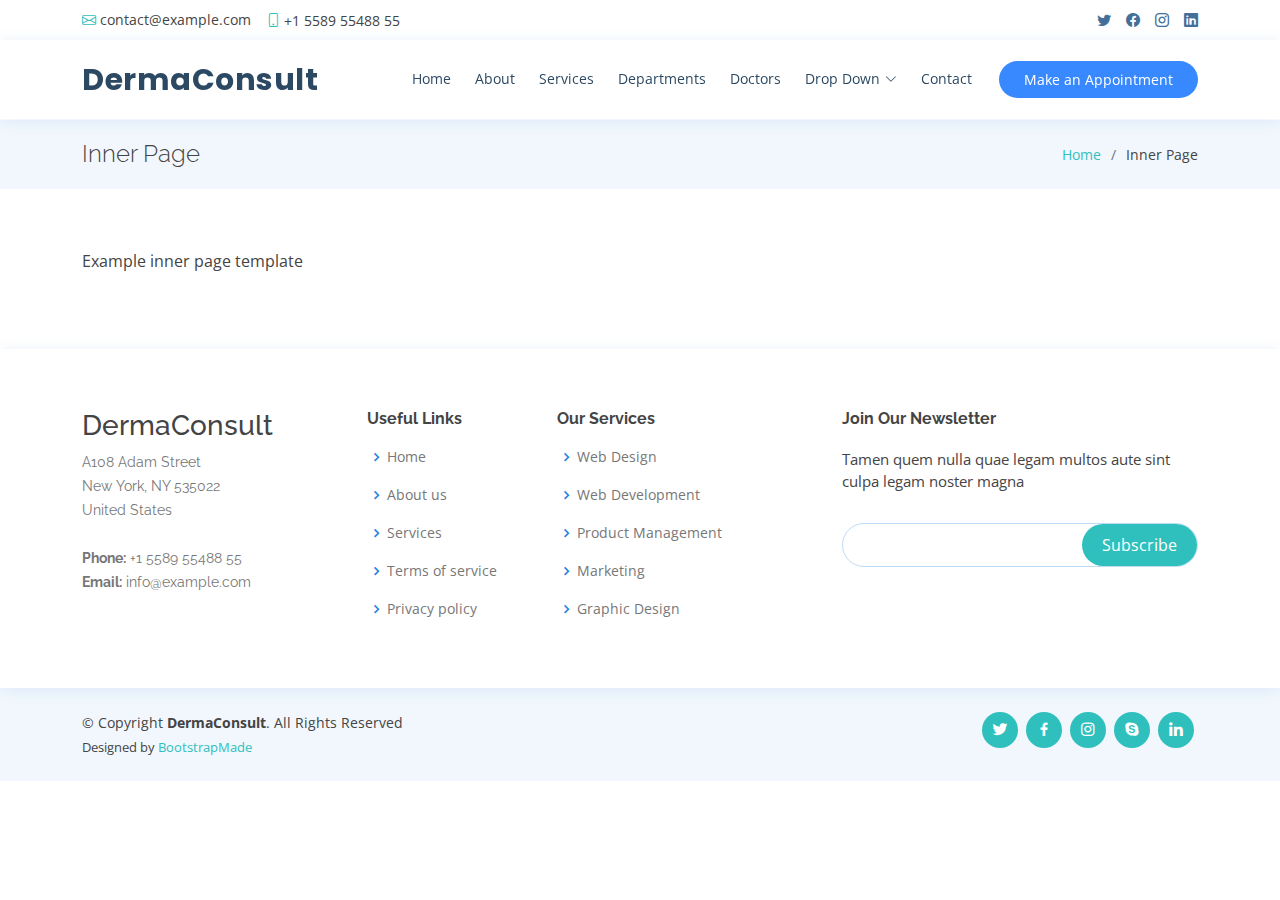
<file: inner-page.html>
<!DOCTYPE html>
<html lang="en">

<head>
  <meta charset="utf-8">
  <meta content="width=device-width, initial-scale=1.0" name="viewport">

  <title>Inner Page - DermaConsult Bootstrap Template</title>
  <meta content="" name="description">
  <meta content="" name="keywords">
  <!-- Google tag (gtag.js) -->
  <script async src="https://www.googletagmanager.com/gtag/js?id=UA-214784173-1">
  </script>
  <script>
    window.dataLayer = window.dataLayer || [];
    function gtag(){dataLayer.push(arguments);}
    gtag('js', new Date());

    gtag('config', 'UA-214784173-1');
  </script>
  <!-- Favicons -->
  <link href="assets/img/favicon.png" rel="icon">
  <link href="assets/img/apple-touch-icon.png" rel="apple-touch-icon">

  <!-- Google Fonts -->
  <link href="https://fonts.googleapis.com/css?family=Open+Sans:300,300i,400,400i,600,600i,700,700i|Raleway:300,300i,400,400i,500,500i,600,600i,700,700i|Poppins:300,300i,400,400i,500,500i,600,600i,700,700i" rel="stylesheet">

  <!-- Vendor CSS Files -->
  <link href="assets/vendor/fontawesome-free/css/all.min.css" rel="stylesheet">
  <link href="assets/vendor/animate.css/animate.min.css" rel="stylesheet">
  <link href="assets/vendor/bootstrap/css/bootstrap.min.css" rel="stylesheet">
  <link href="assets/vendor/bootstrap-icons/bootstrap-icons.css" rel="stylesheet">
  <link href="assets/vendor/boxicons/css/boxicons.min.css" rel="stylesheet">
  <link href="assets/vendor/glightbox/css/glightbox.min.css" rel="stylesheet">
  <link href="assets/vendor/remixicon/remixicon.css" rel="stylesheet">
  <link href="assets/vendor/swiper/swiper-bundle.min.css" rel="stylesheet">

  <!-- Template Main CSS File -->
  <link href="assets/css/style.css" rel="stylesheet">

  <!-- =======================================================
  * Template Name: DermaConsult
  * Updated: Jul 27 2023 with Bootstrap v5.3.1
  * Template URL: https://bootstrapmade.com/DermaConsult-free-medical-bootstrap-theme/
  * Author: BootstrapMade.com
  * License: https://bootstrapmade.com/license/
  ======================================================== -->
</head>

<body>

  <!-- ======= Top Bar ======= -->
  <div id="topbar" class="d-flex align-items-center fixed-top">
    <div class="container d-flex justify-content-between">
      <div class="contact-info d-flex align-items-center">
        <i class="bi bi-envelope"></i> <a href="mailto:contact@example.com">contact@example.com</a>
        <i class="bi bi-phone"></i> +1 5589 55488 55
      </div>
      <div class="d-none d-lg-flex social-links align-items-center">
        <a href="#" class="twitter"><i class="bi bi-twitter"></i></a>
        <a href="#" class="facebook"><i class="bi bi-facebook"></i></a>
        <a href="#" class="instagram"><i class="bi bi-instagram"></i></a>
        <a href="#" class="linkedin"><i class="bi bi-linkedin"></i></i></a>
      </div>
    </div>
  </div>

  <!-- ======= Header ======= -->
  <header id="header" class="fixed-top">
    <div class="container d-flex align-items-center">

      <h1 class="logo me-auto"><a href="index.html">DermaConsult</a></h1>
      <!-- Uncomment below if you prefer to use an image logo -->
      <!-- <a href="index.html" class="logo me-auto"><img src="assets/img/logo.png" alt="" class="img-fluid"></a>-->

      <nav id="navbar" class="navbar order-last order-lg-0">
        <ul>
          <li><a class="nav-link scrollto " href="#hero">Home</a></li>
          <li><a class="nav-link scrollto" href="#about">About</a></li>
          <li><a class="nav-link scrollto" href="#services">Services</a></li>
          <li><a class="nav-link scrollto" href="#departments">Departments</a></li>
          <li><a class="nav-link scrollto" href="#doctors">Doctors</a></li>
          <li class="dropdown"><a href="#"><span>Drop Down</span> <i class="bi bi-chevron-down"></i></a>
            <ul>
              <li><a href="#">Drop Down 1</a></li>
              <li class="dropdown"><a href="#"><span>Deep Drop Down</span> <i class="bi bi-chevron-right"></i></a>
                <ul>
                  <li><a href="#">Deep Drop Down 1</a></li>
                  <li><a href="#">Deep Drop Down 2</a></li>
                  <li><a href="#">Deep Drop Down 3</a></li>
                  <li><a href="#">Deep Drop Down 4</a></li>
                  <li><a href="#">Deep Drop Down 5</a></li>
                </ul>
              </li>
              <li><a href="#">Drop Down 2</a></li>
              <li><a href="#">Drop Down 3</a></li>
              <li><a href="#">Drop Down 4</a></li>
            </ul>
          </li>
          <li><a class="nav-link scrollto" href="#contact">Contact</a></li>
        </ul>
        <i class="bi bi-list mobile-nav-toggle"></i>
      </nav><!-- .navbar -->

      <a href="#appointment" class="appointment-btn scrollto"><span class="d-none d-md-inline">Make an</span> Appointment</a>

    </div>
  </header><!-- End Header -->

  <main id="main">

    <!-- ======= Breadcrumbs Section ======= -->
    <section class="breadcrumbs">
      <div class="container">

        <div class="d-flex justify-content-between align-items-center">
          <h2>Inner Page</h2>
          <ol>
            <li><a href="index.html">Home</a></li>
            <li>Inner Page</li>
          </ol>
        </div>

      </div>
    </section><!-- End Breadcrumbs Section -->

    <section class="inner-page">
      <div class="container">
        <p>
          Example inner page template
        </p>
      </div>
    </section>

  </main><!-- End #main -->

  <!-- ======= Footer ======= -->
  <footer id="footer">

    <div class="footer-top">
      <div class="container">
        <div class="row">

          <div class="col-lg-3 col-md-6 footer-contact">
            <h3>DermaConsult</h3>
            <p>
              A108 Adam Street <br>
              New York, NY 535022<br>
              United States <br><br>
              <strong>Phone:</strong> +1 5589 55488 55<br>
              <strong>Email:</strong> info@example.com<br>
            </p>
          </div>

          <div class="col-lg-2 col-md-6 footer-links">
            <h4>Useful Links</h4>
            <ul>
              <li><i class="bx bx-chevron-right"></i> <a href="#">Home</a></li>
              <li><i class="bx bx-chevron-right"></i> <a href="#">About us</a></li>
              <li><i class="bx bx-chevron-right"></i> <a href="#">Services</a></li>
              <li><i class="bx bx-chevron-right"></i> <a href="#">Terms of service</a></li>
              <li><i class="bx bx-chevron-right"></i> <a href="#">Privacy policy</a></li>
            </ul>
          </div>

          <div class="col-lg-3 col-md-6 footer-links">
            <h4>Our Services</h4>
            <ul>
              <li><i class="bx bx-chevron-right"></i> <a href="#">Web Design</a></li>
              <li><i class="bx bx-chevron-right"></i> <a href="#">Web Development</a></li>
              <li><i class="bx bx-chevron-right"></i> <a href="#">Product Management</a></li>
              <li><i class="bx bx-chevron-right"></i> <a href="#">Marketing</a></li>
              <li><i class="bx bx-chevron-right"></i> <a href="#">Graphic Design</a></li>
            </ul>
          </div>

          <div class="col-lg-4 col-md-6 footer-newsletter">
            <h4>Join Our Newsletter</h4>
            <p>Tamen quem nulla quae legam multos aute sint culpa legam noster magna</p>
            <form action="" method="post">
              <input type="email" name="email"><input type="submit" value="Subscribe">
            </form>
          </div>

        </div>
      </div>
    </div>

    <div class="container d-md-flex py-4">

      <div class="me-md-auto text-center text-md-start">
        <div class="copyright">
          &copy; Copyright <strong><span>DermaConsult</span></strong>. All Rights Reserved
        </div>
        <div class="credits">
          <!-- All the links in the footer should remain intact. -->
          <!-- You can delete the links only if you purchased the pro version. -->
          <!-- Licensing information: https://bootstrapmade.com/license/ -->
          <!-- Purchase the pro version with working PHP/AJAX contact form: https://bootstrapmade.com/DermaConsult-free-medical-bootstrap-theme/ -->
          Designed by <a href="https://bootstrapmade.com/">BootstrapMade</a>
        </div>
      </div>
      <div class="social-links text-center text-md-right pt-3 pt-md-0">
        <a href="#" class="twitter"><i class="bx bxl-twitter"></i></a>
        <a href="#" class="facebook"><i class="bx bxl-facebook"></i></a>
        <a href="#" class="instagram"><i class="bx bxl-instagram"></i></a>
        <a href="#" class="google-plus"><i class="bx bxl-skype"></i></a>
        <a href="#" class="linkedin"><i class="bx bxl-linkedin"></i></a>
      </div>
    </div>
  </footer><!-- End Footer -->

  <div id="preloader"></div>
  <a href="#" class="back-to-top d-flex align-items-center justify-content-center"><i class="bi bi-arrow-up-short"></i></a>

  <!-- Vendor JS Files -->
  <script src="assets/vendor/purecounter/purecounter_vanilla.js"></script>
  <script src="assets/vendor/bootstrap/js/bootstrap.bundle.min.js"></script>
  <script src="assets/vendor/glightbox/js/glightbox.min.js"></script>
  <script src="assets/vendor/swiper/swiper-bundle.min.js"></script>
  <script src="assets/vendor/php-email-form/validate.js"></script>

  <!-- Template Main JS File -->
  <script src="assets/js/main.js"></script>

</body>

</html>
</file>
<file: assets/css/style.css>
/**
* Template Name: DermaConsult
* Updated: Jul 27 2023 with Bootstrap v5.3.1
* Template URL: https://bootstrapmade.com/DermaConsult-free-medical-bootstrap-theme/
* Author: BootstrapMade.com
* License: https://bootstrapmade.com/license/
*/

/*--------------------------------------------------------------
# General
--------------------------------------------------------------*/
body {
  font-family: "Open Sans", sans-serif;
  color: #444444;
}

a {
  color: #2FC0BE;
  text-decoration: none;
}

a:hover {
  color: #3291e6;
  text-decoration: none;
}

h1,
h2,
h3,
h4,
h5,
h6 {
  font-family: "Raleway", sans-serif;
}

/*--------------------------------------------------------------
# Preloader
--------------------------------------------------------------*/
#preloader {
  position: fixed;
  top: 0;
  left: 0;
  right: 0;
  bottom: 0;
  z-index: 9999;
  overflow: hidden;
  background: #fff;
}

#preloader:before {
  content: "";
  position: fixed;
  top: calc(50% - 30px);
  left: calc(50% - 30px);
  border: 6px solid #2FC0BE;
  border-top-color: #d1e6f9;
  border-radius: 50%;
  width: 60px;
  height: 60px;
  animation: animate-preloader 1s linear infinite;
}

@keyframes animate-preloader {
  0% {
    transform: rotate(0deg);
  }

  100% {
    transform: rotate(360deg);
  }
}

/*--------------------------------------------------------------
# Back to top button
--------------------------------------------------------------*/
.back-to-top {
  position: fixed;
  visibility: hidden;
  opacity: 0;
  right: 15px;
  bottom: 15px;
  z-index: 996;
  background: #2FC0BE;
  width: 40px;
  height: 40px;
  border-radius: 4px;
  transition: all 0.4s;
}

.back-to-top i {
  font-size: 28px;
  color: #fff;
  line-height: 0;
}

.back-to-top:hover {
  background: #298ce5;
  color: #fff;
}

.back-to-top.active {
  visibility: visible;
  opacity: 1;
}

.datepicker-dropdown {
  padding: 20px !important;
}

/*--------------------------------------------------------------
# Top Bar
--------------------------------------------------------------*/
#topbar {
  background: #fff;
  height: 40px;
  font-size: 14px;
  transition: all 0.5s;
  z-index: 996;
}

#topbar.topbar-scrolled {
  top: -40px;
}

#topbar .contact-info a {
  line-height: 1;
  color: #444444;
  transition: 0.3s;
}

#topbar .contact-info a:hover {
  color: #2FC0BE;
}

#topbar .contact-info i {
  color: #2FC0BE;
  padding-right: 4px;
  margin-left: 15px;
  line-height: 0;
}

#topbar .contact-info i:first-child {
  margin-left: 0;
}

#topbar .social-links a {
  color: #437099;
  padding-left: 15px;
  display: inline-block;
  line-height: 1px;
  transition: 0.3s;
}

#topbar .social-links a:hover {
  color: #2FC0BE;
}

#topbar .social-links a:first-child {
  border-left: 0;
}

/*--------------------------------------------------------------
# Header
--------------------------------------------------------------*/
#header {
  background: #fff;
  transition: all 0.5s;
  z-index: 997;
  padding: 15px 0;
  top: 40px;
  box-shadow: 0px 2px 15px rgba(25, 119, 204, 0.1);
}

#header.header-scrolled {
  top: 0;
}

#header .logo {
  font-size: 30px;
  margin: 0;
  padding: 0;
  line-height: 1;
  font-weight: 700;
  letter-spacing: 0.5px;
  font-family: "Poppins", sans-serif;
}

#header .logo a {
  color: #2c4964;
}

#header .logo img {
  max-height: 100px;
}

/**
* Appointment Button *
*/
.appointment-btn {
  margin-left: 25px;
  background: #3889ff;
  color: #fff;
  border-radius: 50px;
  padding: 8px 25px;
  white-space: nowrap;
  transition: 0.3s;
  font-size: 14px;
  display: inline-block;
}

.appointment-btn:hover {
  background: #166ab5;
  color: #fff;
}

@media (max-width: 768px) {
  .appointment-btn {
    margin: 0 15px 0 0;
    padding: 6px 18px;
  }
}

/*--------------------------------------------------------------
# Navigation Menu
--------------------------------------------------------------*/
/**
* Desktop Navigation 
*/
.navbar {
  padding: 0;
}

.navbar ul {
  margin: 0;
  padding: 0;
  display: flex;
  list-style: none;
  align-items: center;
}

.navbar li {
  position: relative;
}

.navbar>ul>li {
  position: relative;
  white-space: nowrap;
  padding: 8px 0 8px 20px;
}

.navbar a,
.navbar a:focus {
  display: flex;
  align-items: center;
  justify-content: space-between;
  font-size: 14px;
  color: #2c4964;
  white-space: nowrap;
  transition: 0.3s;
  border-bottom: 2px solid #fff;
  padding: 5px 2px;
}

.navbar a i,
.navbar a:focus i {
  font-size: 12px;
  line-height: 0;
  margin-left: 5px;
}

.navbar a:hover,
.navbar .active,
.navbar .active:focus,
.navbar li:hover>a {
  color: #2FC0BE;
  border-color: #2FC0BE;
}

.navbar .dropdown ul {
  display: block;
  position: absolute;
  left: 20px;
  top: calc(100% + 30px);
  margin: 0;
  padding: 10px 0;
  z-index: 99;
  opacity: 0;
  visibility: hidden;
  background: #fff;
  box-shadow: 0px 0px 30px rgba(127, 137, 161, 0.25);
  transition: 0.3s;
}

.navbar .dropdown ul li {
  min-width: 200px;
}

.navbar .dropdown ul a {
  padding: 10px 20px;
  font-size: 14px;
  font-weight: 500;
  text-transform: none;
  color: #082744;
  border: none;
}

.navbar .dropdown ul a i {
  font-size: 12px;
}

.navbar .dropdown ul a:hover,
.navbar .dropdown ul .active:hover,
.navbar .dropdown ul li:hover>a {
  color: #2FC0BE;
}

.navbar .dropdown:hover>ul {
  opacity: 1;
  top: 100%;
  visibility: visible;
}

.navbar .dropdown .dropdown ul {
  top: 0;
  left: calc(100% - 30px);
  visibility: hidden;
}

.navbar .dropdown .dropdown:hover>ul {
  opacity: 1;
  top: 0;
  left: 100%;
  visibility: visible;
}

@media (max-width: 1366px) {
  .navbar .dropdown .dropdown ul {
    left: -90%;
  }

  .navbar .dropdown .dropdown:hover>ul {
    left: -100%;
  }
}

/**
* Mobile Navigation 
*/
.mobile-nav-toggle {
  color: #2c4964;
  font-size: 28px;
  cursor: pointer;
  display: none;
  line-height: 0;
  transition: 0.5s;
}

.mobile-nav-toggle.bi-x {
  color: #fff;
}

@media (max-width: 991px) {
  .mobile-nav-toggle {
    display: block;
  }

  .navbar ul {
    display: none;
  }
}

.navbar-mobile {
  position: fixed;
  overflow: hidden;
  top: 0;
  right: 0;
  left: 0;
  bottom: 0;
  background: rgba(28, 47, 65, 0.9);
  transition: 0.3s;
  z-index: 999;
}

.navbar-mobile .mobile-nav-toggle {
  position: absolute;
  top: 15px;
  right: 15px;
}

.navbar-mobile ul {
  display: block;
  position: absolute;
  top: 55px;
  right: 15px;
  bottom: 15px;
  left: 15px;
  padding: 10px 0;
  background-color: #fff;
  overflow-y: auto;
  transition: 0.3s;
}

.navbar-mobile>ul>li {
  padding: 0;
}

.navbar-mobile a,
.navbar-mobile a:focus {
  padding: 10px 20px;
  font-size: 15px;
  color: #2c4964;
  border: none;
}

.navbar-mobile a:hover,
.navbar-mobile .active,
.navbar-mobile li:hover>a {
  color: #2FC0BE;
}

.navbar-mobile .getstarted,
.navbar-mobile .getstarted:focus {
  margin: 15px;
}

.navbar-mobile .dropdown ul {
  position: static;
  display: none;
  margin: 10px 20px;
  padding: 10px 0;
  z-index: 99;
  opacity: 1;
  visibility: visible;
  background: #fff;
  box-shadow: 0px 0px 30px rgba(127, 137, 161, 0.25);
}

.navbar-mobile .dropdown ul li {
  min-width: 200px;
}

.navbar-mobile .dropdown ul a {
  padding: 10px 20px;
}

.navbar-mobile .dropdown ul a i {
  font-size: 12px;
}

.navbar-mobile .dropdown ul a:hover,
.navbar-mobile .dropdown ul .active:hover,
.navbar-mobile .dropdown ul li:hover>a {
  color: #2FC0BE;
}

.navbar-mobile .dropdown>.dropdown-active {
  display: block;
}

/*--------------------------------------------------------------
# Hero Section
--------------------------------------------------------------*/
#hero {
  width: 100%;
  height: 90vh;
  background: url("../img/h1.jpg") top center;
  background-size: cover;
  margin-bottom: -200px;
}

#hero .container {
  position: relative;
}

#hero h1 {
  margin: 0;
  font-size: 48px;
  font-weight: 700;
  line-height: 56px;
  text-transform: uppercase;
  color: #2c4964;
}

#hero h2 {
  color: #2c4964;
  margin: 10px 0 0 0;
  font-size: 24px;
}

#hero .btn-get-started {
  font-family: "Raleway", sans-serif;
  text-transform: uppercase;
  font-weight: 500;
  font-size: 14px;
  letter-spacing: 1px;
  display: inline-block;
  padding: 12px 35px;
  margin-top: 30px;
  border-radius: 50px;
  transition: 0.5s;
  color: #fff;
  background: #2FC0BE;
}

#hero .btn-get-started:hover {
  background: #3291e6;
}

@media (min-width: 1024px) {
  #hero {
    background-attachment: fixed;
  }
  

.why-us .content{

  margin: 0px, 5px;
}


}

@media (max-width: 992px) {
  #hero {
    margin-bottom: 0;
    /* height: 100vh; */
  }

  #hero .container {
    padding-bottom: 63px;
  }

  #hero h1 {
    font-size: 28px;
    line-height: 36px;
  }

  #hero h2 {
    font-size: 18px;
    line-height: 24px;
    margin-bottom: 30px;
  }
}

@media (max-height: 600px) {
  #hero {
    height: 110vh;
  }
}

/*--------------------------------------------------------------
# Sections General
--------------------------------------------------------------*/
section {
  padding: 60px 0;
  overflow: hidden;
}

.section-bg {
  background-color: #f1f7fd;
}

.section-title {
  text-align: center;
  padding-bottom: 30px;
}

.section-title h2 {
  font-size: 32px;
  font-weight: bold;
  margin-bottom: 20px;
  padding-bottom: 20px;
  position: relative;
  color: #2c4964;
}

.section-title h2::before {
  content: "";
  position: absolute;
  display: block;
  width: 120px;
  height: 1px;
  background: #ddd;
  bottom: 1px;
  left: calc(50% - 60px);
}

.section-title h2::after {
  content: "";
  position: absolute;
  display: block;
  width: 40px;
  height: 3px;
  background: #2FC0BE;
  bottom: 0;
  left: calc(50% - 20px);
}

.section-title p {
  margin-bottom: 0;
}

/*--------------------------------------------------------------
# Breadcrumbs
--------------------------------------------------------------*/
.breadcrumbs {
  padding: 20px 0;
  background-color: #f1f7fd;
  min-height: 40px;
  margin-top: 120px;
}

@media (max-width: 992px) {
  .breadcrumbs {
    margin-top: 100px;
  }
}

.breadcrumbs h2 {
  font-size: 24px;
  font-weight: 300;
  margin: 0;
}

@media (max-width: 992px) {
  .breadcrumbs h2 {
    margin: 0 0 10px 0;
  }
}

.breadcrumbs ol {
  display: flex;
  flex-wrap: wrap;
  list-style: none;
  padding: 0;
  margin: 0;
  font-size: 14px;
}

.breadcrumbs ol li+li {
  padding-left: 10px;
}

.breadcrumbs ol li+li::before {
  display: inline-block;
  padding-right: 10px;
  color: #6c757d;
  content: "/";
}

@media (max-width: 768px) {
  .breadcrumbs .d-flex {
    display: block !important;
  }

  .breadcrumbs ol {
    display: block;
  }

  .breadcrumbs ol li {
    display: inline-block;
  }
}

/*--------------------------------------------------------------
# Why Us
--------------------------------------------------------------*/
.why-us .content {
  padding: 25px;
  background: #2FC0BE;
  border-radius: 4px;
  color: #fff;
}

.why-us .content h3 {
  font-weight: 700;
  font-size: 34px;
  margin-bottom: 5px;
}

.why-us .content p {
  margin-bottom: 30px;
}

.why-us .content .more-btn {
  display: inline-block;
  background: rgba(255, 255, 255, 0.2);
  padding: 6px 30px 8px 30px;
  color: #fff;
  border-radius: 50px;
  transition: all ease-in-out 0.4s;
}

.why-us .content .more-btn i {
  font-size: 14px;
}

.why-us .content .more-btn:hover {
  color: #2FC0BE;
  background: #fff;
}

.why-us .icon-boxes .icon-box {
  text-align: center;
  border-radius: 10px;
  background: #fff;
  box-shadow: 0px 2px 15px rgba(0, 0, 0, 0.1);
  padding: 40px 30px;
  width: 100%;
/* background: rgba(255, 255, 255, 0.2);
border-radius: 16px;
box-shadow: 0 4px 30px rgba(0, 0, 0, 0.1);
backdrop-filter: blur(10.3px);
-webkit-backdrop-filter: blur(15.3px);
border: 1px solid rgba(255, 255, 255, 0.3); */
}

.why-us .icon-boxes .icon-box i {
  font-size: 40px;
  color: #2FC0BE;
  margin-bottom: 30px;
}

.why-us .icon-boxes .icon-box h4 {
  font-size: 20px;
  font-weight: 700;
  margin: 0 0 30px 0;
}

.why-us .icon-boxes .icon-box p {
  font-size: 15px;
  color: #848484;
}

/*--------------------------------------------------------------
# About
--------------------------------------------------------------*/
.about .icon-boxes h4 {
  font-size: 18px;
  color: #4b7dab;
  margin-bottom: 15px;
}

.about .icon-boxes h3 {
  font-size: 28px;
  font-weight: 700;
  color: #2c4964;
  margin-bottom: 15px;
}

.about .icon-box {
  margin-top: 40px;
}

.about .icon-box .icon {
  float: left;
  display: flex;
  align-items: center;
  justify-content: center;
  width: 64px;
  height: 64px;
  border: 2px solid #8dc2f1;
  border-radius: 50px;
  transition: 0.5s;
}

.about .icon-box .icon i {
  color: #2FC0BE;
  font-size: 32px;
}

.about .icon-box:hover .icon {
  background: #2FC0BE;
  border-color: #2FC0BE;
}

.about .icon-box:hover .icon i {
  color: #fff;
}

.about .icon-box .title {
  margin-left: 85px;
  font-weight: 700;
  margin-bottom: 10px;
  font-size: 18px;
}

.about .icon-box .title a {
  color: #343a40;
  transition: 0.3s;
}

.about .icon-box .title a:hover {
  color: #2FC0BE;
}

.about .icon-box .description {
  margin-left: 85px;
  line-height: 24px;
  font-size: 14px;
}

.about .video-box {
  background: url("../img/ra.png") center center no-repeat;
  background-size: cover;
  min-height: 500px;
}

.about .play-btn {
  width: 94px;
  height: 94px;
  background: radial-gradient(#2FC0BE 50%, rgba(25, 119, 204, 0.4) 52%);
  border-radius: 50%;
  display: block;
  position: absolute;
  left: calc(50% - 47px);
  top: calc(50% - 47px);
  overflow: hidden;
}

.about .play-btn::after {
  content: "";
  position: absolute;
  left: 50%;
  top: 50%;
  transform: translateX(-40%) translateY(-50%);
  width: 0;
  height: 0;
  border-top: 10px solid transparent;
  border-bottom: 10px solid transparent;
  border-left: 15px solid #fff;
  z-index: 100;
  transition: all 400ms cubic-bezier(0.55, 0.055, 0.675, 0.19);
}

.about .play-btn::before {
  content: "";
  position: absolute;
  width: 120px;
  height: 120px;
  animation-delay: 0s;
  animation: pulsate-btn 2s;
  animation-direction: forwards;
  animation-iteration-count: infinite;
  animation-timing-function: steps;
  opacity: 1;
  border-radius: 50%;
  border: 5px solid rgba(25, 119, 204, 0.7);
  top: -15%;
  left: -15%;
  background: rgba(198, 16, 0, 0);
}

.about .play-btn:hover::after {
  border-left: 15px solid #2FC0BE;
  transform: scale(20);
}

.about .play-btn:hover::before {
  content: "";
  position: absolute;
  left: 50%;
  top: 50%;
  transform: translateX(-40%) translateY(-50%);
  width: 0;
  height: 0;
  border: none;
  border-top: 10px solid transparent;
  border-bottom: 10px solid transparent;
  border-left: 15px solid #fff;
  z-index: 200;
  animation: none;
  border-radius: 0;
}

@keyframes pulsate-btn {
  0% {
    transform: scale(0.6, 0.6);
    opacity: 1;
  }

  100% {
    transform: scale(1, 1);
    opacity: 0;
  }
}

/*--------------------------------------------------------------
# Counts
--------------------------------------------------------------*/
.counts {
  background: #f1f7fd;
  padding: 70px 0 60px;
}

.counts .count-box {
  padding: 30px 30px 25px 30px;
  width: 100%;
  position: relative;
  text-align: center;
  background: #fff;
}

.counts .count-box i {
  position: absolute;
  top: -25px;
  left: 50%;
  transform: translateX(-50%);
  font-size: 20px;
  background: #2FC0BE;
  color: #fff;
  border-radius: 50px;
  display: inline-flex;
  align-items: center;
  justify-content: center;
  width: 48px;
  height: 48px;
}

.counts .count-box span {
  font-size: 36px;
  display: block;
  font-weight: 600;
  color: #082744;
}

.counts .count-box p {
  padding: 0;
  margin: 0;
  font-family: "Raleway", sans-serif;
  font-size: 14px;
}

/*--------------------------------------------------------------
# Services
--------------------------------------------------------------*/
.services .icon-box {
  text-align: center;
  border: 1px solid #d5e1ed;
  padding: 80px 20px;
  transition: all ease-in-out 0.3s;
}

.services .icon-box .icon {
  margin: 0 auto;
  width: 64px;
  height: 64px;
  background: #2FC0BE;
  border-radius: 5px;
  transition: all 0.3s ease-out 0s;
  display: flex;
  align-items: center;
  justify-content: center;
  margin-bottom: 20px;
  transform-style: preserve-3d;
  position: relative;
  z-index: 2;
}

.services .icon-box .icon i {
  color: #fff;
  font-size: 28px;
  transition: ease-in-out 0.3s;
}

.services .icon-box .icon::before {
  position: absolute;
  content: "";
  left: -8px;
  top: -8px;
  height: 100%;
  width: 100%;
  background: rgba(25, 119, 204, 0.2);
  border-radius: 5px;
  transition: all 0.3s ease-out 0s;
  transform: translateZ(-1px);
  z-index: -1;
}

.services .icon-box h4 {
  font-weight: 700;
  margin-bottom: 15px;
  font-size: 24px;
}

.services .icon-box h4 a {
  color: #2c4964;
}

.services .icon-box p {
  line-height: 24px;
  font-size: 14px;
  margin-bottom: 0;
}

.services .icon-box:hover {
  background: #2FC0BE;
  border-color: #2FC0BE;
}

.services .icon-box:hover .icon {
  background: #fff;
}

.services .icon-box:hover .icon i {
  color: #2FC0BE;
}

.services .icon-box:hover .icon::before {
  background: rgba(255, 255, 255, 0.3);
}

.services .icon-box:hover h4 a,
.services .icon-box:hover p {
  color: #fff;
}

/*--------------------------------------------------------------
# Appointments
--------------------------------------------------------------*/
.appointment .php-email-form {
  width: 100%;
}

.appointment .php-email-form .form-group {
  padding-bottom: 8px;
}

.appointment .php-email-form .validate {
  display: none;
  color: red;
  margin: 0 0 15px 0;
  font-weight: 400;
  font-size: 13px;
}

.appointment .php-email-form .error-message {
  display: none;
  color: #fff;
  background: #ed3c0d;
  text-align: left;
  padding: 15px;
  font-weight: 600;
}

.appointment .php-email-form .error-message br+br {
  margin-top: 25px;
}

.appointment .php-email-form .sent-message {
  display: none;
  color: #fff;
  background: #18d26e;
  text-align: center;
  padding: 15px;
  font-weight: 600;
}

.appointment .php-email-form .loading {
  display: none;
  background: #fff;
  text-align: center;
  padding: 15px;
}

.appointment .php-email-form .loading:before {
  content: "";
  display: inline-block;
  border-radius: 50%;
  width: 24px;
  height: 24px;
  margin: 0 10px -6px 0;
  border: 3px solid #18d26e;
  border-top-color: #eee;
  animation: animate-loading 1s linear infinite;
}

.appointment .php-email-form input,
.appointment .php-email-form textarea,
.appointment .php-email-form select {
  border-radius: 0;
  box-shadow: none;
  font-size: 14px;
  padding: 10px !important;
}

.appointment .php-email-form input:focus,
.appointment .php-email-form textarea:focus,
.appointment .php-email-form select:focus {
  border-color: #2FC0BE;
}

.appointment .php-email-form input,
.appointment .php-email-form select {
  height: 44px;
}

.appointment .php-email-form textarea {
  padding: 10px 12px;
}

.appointment .php-email-form button[type=submit] {
  background: #2FC0BE;
  border: 0;
  padding: 10px 35px;
  color: #fff;
  transition: 0.4s;
  border-radius: 50px;
}

.appointment .php-email-form button[type=submit]:hover {
  background: #1c84e3;
}

/*--------------------------------------------------------------
# Departments
--------------------------------------------------------------*/
.departments {
  overflow: hidden;
}

.departments .nav-tabs {
  border: 0;
}

.departments .nav-link {
  border: 0;
  padding: 12px 15px 12px 0;
  transition: 0.3s;
  color: #2c4964;
  border-radius: 0;
  border-right: 2px solid #ebf1f6;
  font-weight: 600;
  font-size: 15px;
}

.departments .nav-link:hover {
  color: #2FC0BE;
}

.departments .nav-link.active {
  color: #2FC0BE;
  border-color: #2FC0BE;
}

.departments .tab-pane.active {
  animation: fadeIn 0.5s ease-out;
}

.departments .details h3 {
  font-size: 26px;
  font-weight: 600;
  margin-bottom: 20px;
  color: #2c4964;
}

.departments .details p {
  color: #777777;
}

.departments .details p:last-child {
  margin-bottom: 0;
}

@media (max-width: 992px) {
  .departments .nav-link {
    border: 0;
    padding: 15px;
  }

  .departments .nav-link.active {
    color: #fff;
    background: #2FC0BE;
  }
}

/*--------------------------------------------------------------
# Doctors
--------------------------------------------------------------*/
.doctors {
  background: #fff;
}

.doctors .member {
  position: relative;
  box-shadow: 0px 2px 15px rgba(44, 73, 100, 0.08);
  padding: 30px;
  border-radius: 10px;
}

.doctors .member .pic {
  overflow: hidden;
  width: 180px;
  border-radius: 50%;
}

.doctors .member .pic img {
  transition: ease-in-out 0.3s;
}

.doctors .member:hover img {
  transform: scale(1.1);
}

.doctors .member .member-info {
  padding-left: 30px;
}

.doctors .member h4 {
  font-weight: 700;
  margin-bottom: 5px;
  font-size: 20px;
  color: #2c4964;
}

.doctors .member span {
  display: block;
  font-size: 15px;
  padding-bottom: 10px;
  position: relative;
  font-weight: 500;
}

.doctors .member span::after {
  content: "";
  position: absolute;
  display: block;
  width: 50px;
  height: 1px;
  background: #b2c8dd;
  bottom: 0;
  left: 0;
}

.doctors .member p {
  margin: 10px 0 0 0;
  font-size: 14px;
}

.doctors .member .social {
  margin-top: 12px;
  display: flex;
  align-items: center;
  justify-content: flex-start;
}

.doctors .member .social a {
  transition: ease-in-out 0.3s;
  display: flex;
  align-items: center;
  justify-content: center;
  border-radius: 50px;
  width: 32px;
  height: 32px;
  background: #a0bcd5;
}

.doctors .member .social a i {
  color: #fff;
  font-size: 16px;
  margin: 0 2px;
}

.doctors .member .social a:hover {
  background: #2FC0BE;
}

.doctors .member .social a+a {
  margin-left: 8px;
}

/*--------------------------------------------------------------
# Frequently Asked Questions
--------------------------------------------------------------*/
.faq .faq-list {
  padding: 0 100px;
}

.faq .faq-list ul {
  padding: 0;
  list-style: none;
}

.faq .faq-list li+li {
  margin-top: 15px;
}

.faq .faq-list li {
  padding: 20px;
  background: #fff;
  border-radius: 4px;
  position: relative;
}

.faq .faq-list a {
  display: block;
  position: relative;
  font-family: "Poppins", sans-serif;
  font-size: 16px;
  line-height: 24px;
  font-weight: 500;
  padding: 0 30px;
  outline: none;
  cursor: pointer;
}

.faq .faq-list .icon-help {
  font-size: 24px;
  position: absolute;
  right: 0;
  left: 20px;
  color: #76b5ee;
}

.faq .faq-list .icon-show,
.faq .faq-list .icon-close {
  font-size: 24px;
  position: absolute;
  right: 0;
  top: 0;
}

.faq .faq-list p {
  margin-bottom: 0;
  padding: 10px 0 0 0;
}

.faq .faq-list .icon-show {
  display: none;
}

.faq .faq-list a.collapsed {
  color: #343a40;
}

.faq .faq-list a.collapsed:hover {
  color: #2FC0BE;
}

.faq .faq-list a.collapsed .icon-show {
  display: inline-block;
}

.faq .faq-list a.collapsed .icon-close {
  display: none;
}

@media (max-width: 1200px) {
  .faq .faq-list {
    padding: 0;
  }
}

/*--------------------------------------------------------------
# Testimonials
--------------------------------------------------------------*/
.testimonials .testimonial-wrap {
  padding-left: 50px;
}

.testimonials .testimonials-carousel,
.testimonials .testimonials-slider {
  overflow: hidden;
}

.testimonials .testimonial-item {
  box-sizing: content-box;
  padding: 30px 30px 30px 60px;
  margin: 30px 15px;
  min-height: 200px;
  box-shadow: 0px 2px 12px rgba(44, 73, 100, 0.08);
  position: relative;
  background: #fff;
}

.testimonials .testimonial-item .testimonial-img {
  width: 90px;
  border-radius: 10px;
  border: 6px solid #fff;
  position: absolute;
  left: -45px;
}

.testimonials .testimonial-item h3 {
  font-size: 18px;
  font-weight: bold;
  margin: 10px 0 5px 0;
  color: #111;
}

.testimonials .testimonial-item h4 {
  font-size: 14px;
  color: #999;
  margin: 0;
}

.testimonials .testimonial-item .quote-icon-left,
.testimonials .testimonial-item .quote-icon-right {
  color: #badaf7;
  font-size: 26px;
}

.testimonials .testimonial-item .quote-icon-left {
  display: inline-block;
  left: -5px;
  position: relative;
}

.testimonials .testimonial-item .quote-icon-right {
  display: inline-block;
  right: -5px;
  position: relative;
  top: 10px;
}

.testimonials .testimonial-item p {
  font-style: italic;
  margin: 15px auto 15px auto;
}

.testimonials .swiper-pagination {
  margin-top: 20px;
  position: relative;
}

.testimonials .swiper-pagination .swiper-pagination-bullet {
  width: 12px;
  height: 12px;
  background-color: #fff;
  opacity: 1;
  border: 1px solid #2FC0BE;
}

.testimonials .swiper-pagination .swiper-pagination-bullet-active {
  background-color: #2FC0BE;
}

@media (max-width: 767px) {
  .glass{
    margin-left:10px;
    margin-right:10px;
  }
  .testimonials .testimonial-wrap {
    padding-left: 0;
  }

  .testimonials .testimonials-carousel,
  .testimonials .testimonials-slider {
    overflow: hidden;
  }

  .testimonials .testimonial-item {
    padding: 30px;
    margin: 15px;
  }

  .testimonials .testimonial-item .testimonial-img {
    position: static;
    left: auto;
  }
}

/*--------------------------------------------------------------
# Gallery
--------------------------------------------------------------*/
.gallery .gallery-item {
  overflow: hidden;
  border-right: 3px solid #fff;
  border-bottom: 3px solid #fff;
}

.gallery .gallery-item img {
  transition: all ease-in-out 0.4s;
}

.gallery .gallery-item:hover img {
  transform: scale(1.1);
}

/*--------------------------------------------------------------
# Contact
--------------------------------------------------------------*/
.contact .info {
  width: 100%;
  background: #fff;
}

.contact .info i {
  font-size: 20px;
  color: #2FC0BE;
  float: left;
  width: 44px;
  height: 44px;
  background: #d6e9fa;
  display: flex;
  justify-content: center;
  align-items: center;
  border-radius: 50px;
  transition: all 0.3s ease-in-out;
}

.contact .info h4 {
  padding: 0 0 0 60px;
  font-size: 22px;
  font-weight: 600;
  margin-bottom: 5px;
  color: #2c4964;
}

.contact .info p {
  padding: 0 0 0 60px;
  margin-bottom: 0;
  font-size: 14px;
  color: #4b7dab;
}

.contact .info .email,
.contact .info .phone {
  margin-top: 40px;
}

.contact .info .email:hover i,
.contact .info .address:hover i,
.contact .info .phone:hover i {
  background: #2FC0BE;
  color: #fff;
}

.contact .php-email-form {
  width: 100%;
  background: #fff;
}

.contact .php-email-form .form-group {
  padding-bottom: 8px;
}

.contact .php-email-form .error-message {
  display: none;
  color: #fff;
  background: #ed3c0d;
  text-align: left;
  padding: 15px;
  font-weight: 600;
}

.contact .php-email-form .error-message br+br {
  margin-top: 25px;
}

.contact .php-email-form .sent-message {
  display: none;
  color: #fff;
  background: #18d26e;
  text-align: center;
  padding: 15px;
  font-weight: 600;
}

.contact .php-email-form .loading {
  display: none;
  background: #fff;
  text-align: center;
  padding: 15px;
}

.contact .php-email-form .loading:before {
  content: "";
  display: inline-block;
  border-radius: 50%;
  width: 24px;
  height: 24px;
  margin: 0 10px -6px 0;
  border: 3px solid #18d26e;
  border-top-color: #eee;
  animation: animate-loading 1s linear infinite;
}

.contact .php-email-form input,
.contact .php-email-form textarea {
  border-radius: 0;
  box-shadow: none;
  font-size: 14px;
}

.contact .php-email-form input {
  height: 44px;
}

.contact .php-email-form textarea {
  padding: 10px 12px;
}

.contact .php-email-form button[type=submit] {
  background: #2FC0BE;
  border: 0;
  padding: 10px 35px;
  color: #fff;
  transition: 0.4s;
  border-radius: 50px;
}

.contact .php-email-form button[type=submit]:hover {
  background: #1c84e3;
}

@keyframes animate-loading {
  0% {
    transform: rotate(0deg);
  }

  100% {
    transform: rotate(360deg);
  }
}

/*--------------------------------------------------------------
# Footer
--------------------------------------------------------------*/
#footer {
  color: #444444;
  font-size: 14px;
  background: #f1f7fd;
}

#footer .footer-top {
  padding: 60px 0 30px 0;
  background: #fff;
  box-shadow: 0px 2px 15px rgba(25, 119, 204, 0.1);
}

#footer .footer-top .footer-contact {
  margin-bottom: 30px;
}

#footer .footer-top .footer-contact h4 {
  font-size: 22px;
  margin: 0 0 30px 0;
  padding: 2px 0 2px 0;
  line-height: 1;
  font-weight: 700;
}

#footer .footer-top .footer-contact p {
  font-size: 14px;
  line-height: 24px;
  margin-bottom: 0;
  font-family: "Raleway", sans-serif;
  color: #777777;
}

#footer .footer-top h4 {
  font-size: 16px;
  font-weight: bold;
  color: #444444;
  position: relative;
  padding-bottom: 12px;
}

#footer .footer-top .footer-links {
  margin-bottom: 30px;
}

#footer .footer-top .footer-links ul {
  list-style: none;
  padding: 0;
  margin: 0;
}

#footer .footer-top .footer-links ul i {
  padding-right: 2px;
  color: #1c84e3;
  font-size: 18px;
  line-height: 1;
}

#footer .footer-top .footer-links ul li {
  padding: 10px 0;
  display: flex;
  align-items: center;
}

#footer .footer-top .footer-links ul li:first-child {
  padding-top: 0;
}

#footer .footer-top .footer-links ul a {
  color: #777777;
  transition: 0.3s;
  display: inline-block;
  line-height: 1;
}

#footer .footer-top .footer-links ul a:hover {
  text-decoration: none;
  color: #2FC0BE;
}

#footer .footer-newsletter {
  font-size: 15px;
}

#footer .footer-newsletter h4 {
  font-size: 16px;
  font-weight: bold;
  color: #444444;
  position: relative;
  padding-bottom: 12px;
}

#footer .footer-newsletter form {
  margin-top: 30px;
  background: #fff;
  padding: 6px 10px;
  position: relative;
  border-radius: 50px;
  text-align: left;
  border: 1px solid #bfdcf7;
}

#footer .footer-newsletter form input[type=email] {
  border: 0;
  padding: 4px 8px;
  width: calc(100% - 100px);
}

#footer .footer-newsletter form input[type=submit] {
  position: absolute;
  top: 0;
  right: 0;
  bottom: 0;
  border: 0;
  background: none;
  font-size: 16px;
  padding: 0 20px;
  background: #2FC0BE;
  color: #fff;
  transition: 0.3s;
  border-radius: 50px;
}

#footer .footer-newsletter form input[type=submit]:hover {
  background: #1c84e3;
}

#footer .credits {
  padding-top: 5px;
  font-size: 13px;
  color: #444444;
}

#footer .social-links a {
  font-size: 18px;
  display: inline-block;
  background: #2FC0BE;
  color: #fff;
  line-height: 1;
  padding: 8px 0;
  margin-right: 4px;
  border-radius: 50%;
  text-align: center;
  width: 36px;
  height: 36px;
  transition: 0.3s;
}

#footer .social-links a:hover {
  background: #1c84e3;
  color: #fff;
  text-decoration: none;
}

.image-container {
  position: relative;
  cursor: pointer;
}

#zoomedImage {
  max-width: 100%;
  transition: transform 0.3s ease-in-out;
}

.zoomed {
  transform: scale(2); /* You can adjust the zoom level here */
  transform-origin: center;
}

.glass{
  position: absolute;
  top: 250px;
  text-align: center;
background: rgba(255, 255, 255, 0.33);
border-radius: 16px;
box-shadow: 0 4px 30px rgba(0, 0, 0, 0.1);
backdrop-filter: blur(10.2px);
-webkit-backdrop-filter: blur(10.2px);
border: 1px solid rgba(255, 255, 255, 0.3);
margin:0px 5px;
}
</file>
